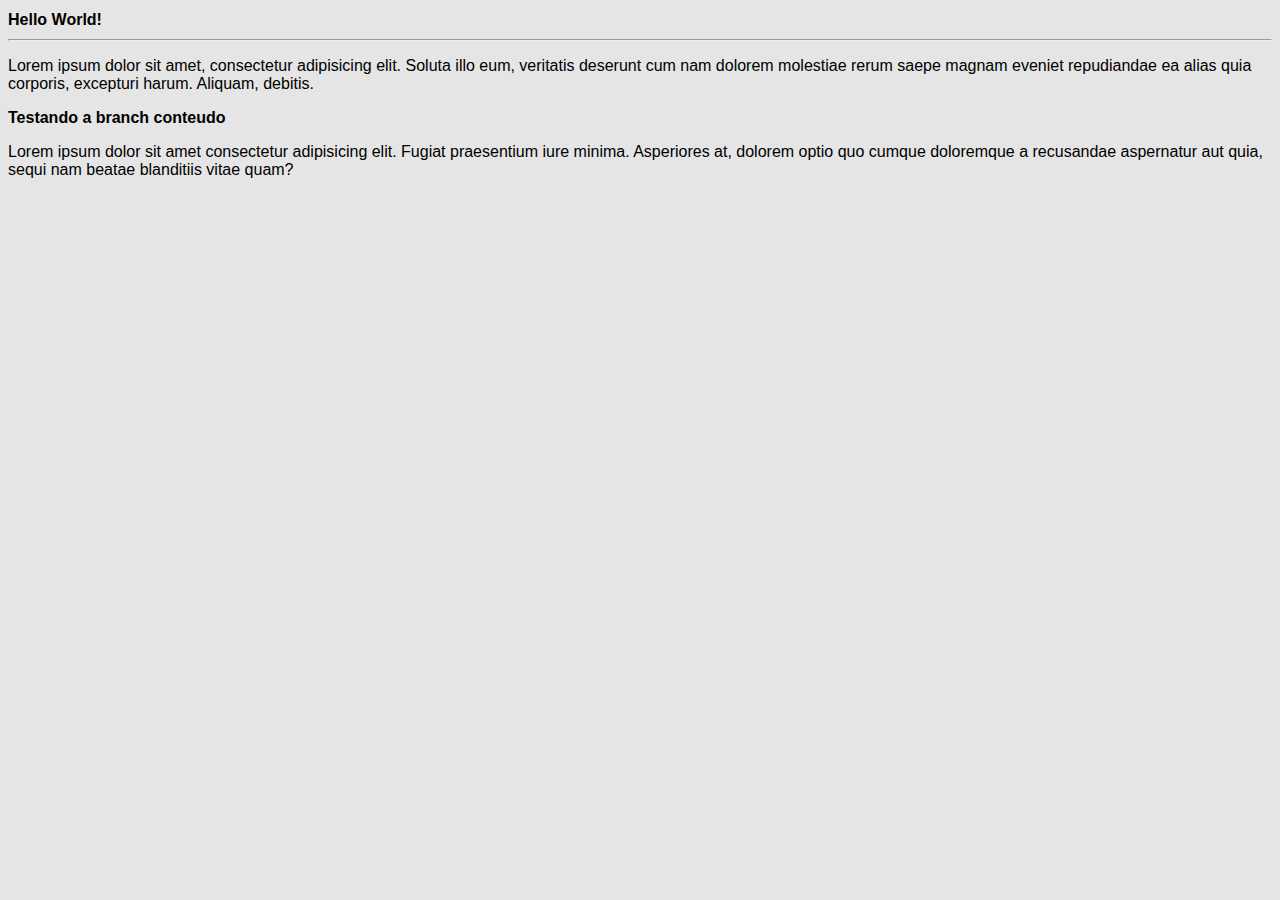
<file: index.html>
<!DOCTYPE html>
<html lang="pt-br">
<head>
    <meta charset="UTF-8">
    <meta name="viewport" content="width=device-width, initial-scale=1.0">
    <link rel="stylesheet" href="estilos/style.css">
    <title>Hello World!</title>
</head>
<body>
    <h1>Hello World!</h1>
    <hr>
    <p>Lorem ipsum dolor sit amet, consectetur adipisicing elit. Soluta illo eum, veritatis deserunt cum nam dolorem molestiae rerum saepe magnam eveniet repudiandae ea alias quia corporis, excepturi harum. Aliquam, debitis.</p>

    <h2>Testando a branch conteudo</h2>
    <p>Lorem ipsum dolor sit amet consectetur adipisicing elit. Fugiat praesentium iure minima. Asperiores at, dolorem optio quo cumque doloremque a recusandae aspernatur aut quia, sequi nam beatae blanditiis vitae quam?</p>
</body>
</html>
</file>
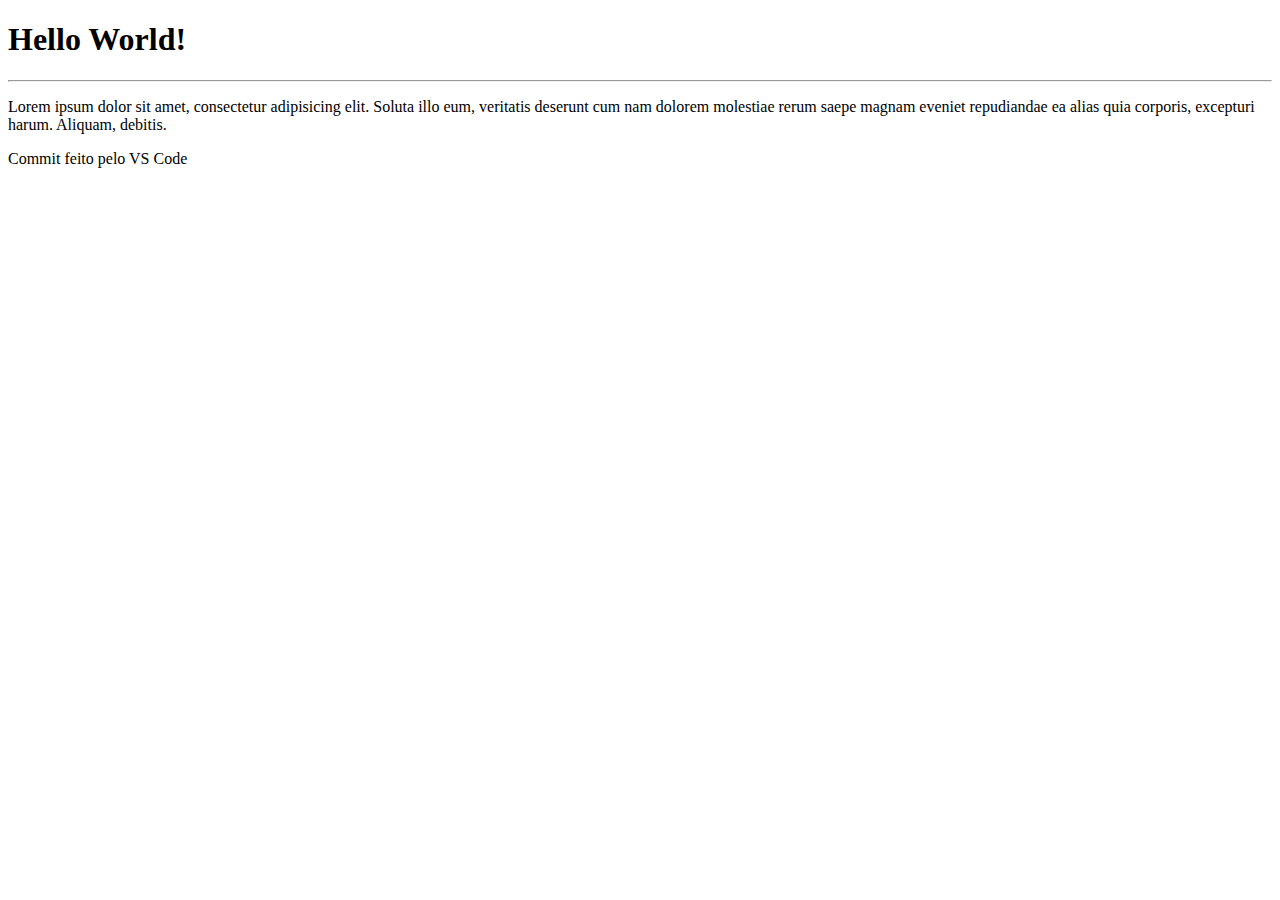
<file: site/index.html>
<!DOCTYPE html>
<html lang="pt-br">
<head>
    <meta charset="UTF-8">
    <meta name="viewport" content="width=device-width, initial-scale=1.0">
    <title>Hello World!</title>
</head>
<body>
    <h1>Hello World!</h1>
    <hr>
    <p>Lorem ipsum dolor sit amet, consectetur adipisicing elit. Soluta illo eum, veritatis deserunt cum nam dolorem molestiae rerum saepe magnam eveniet repudiandae ea alias quia corporis, excepturi harum. Aliquam, debitis.</p>

    <p>Commit feito pelo VS Code</p>
</body>
</html>
</file>
<file: estilos/style.css>
* {
    font-family: Arial, Helvetica, sans-serif;
    font-size: 16px;
}

body{
    background-color: #e5e5e5;
}
</file>
